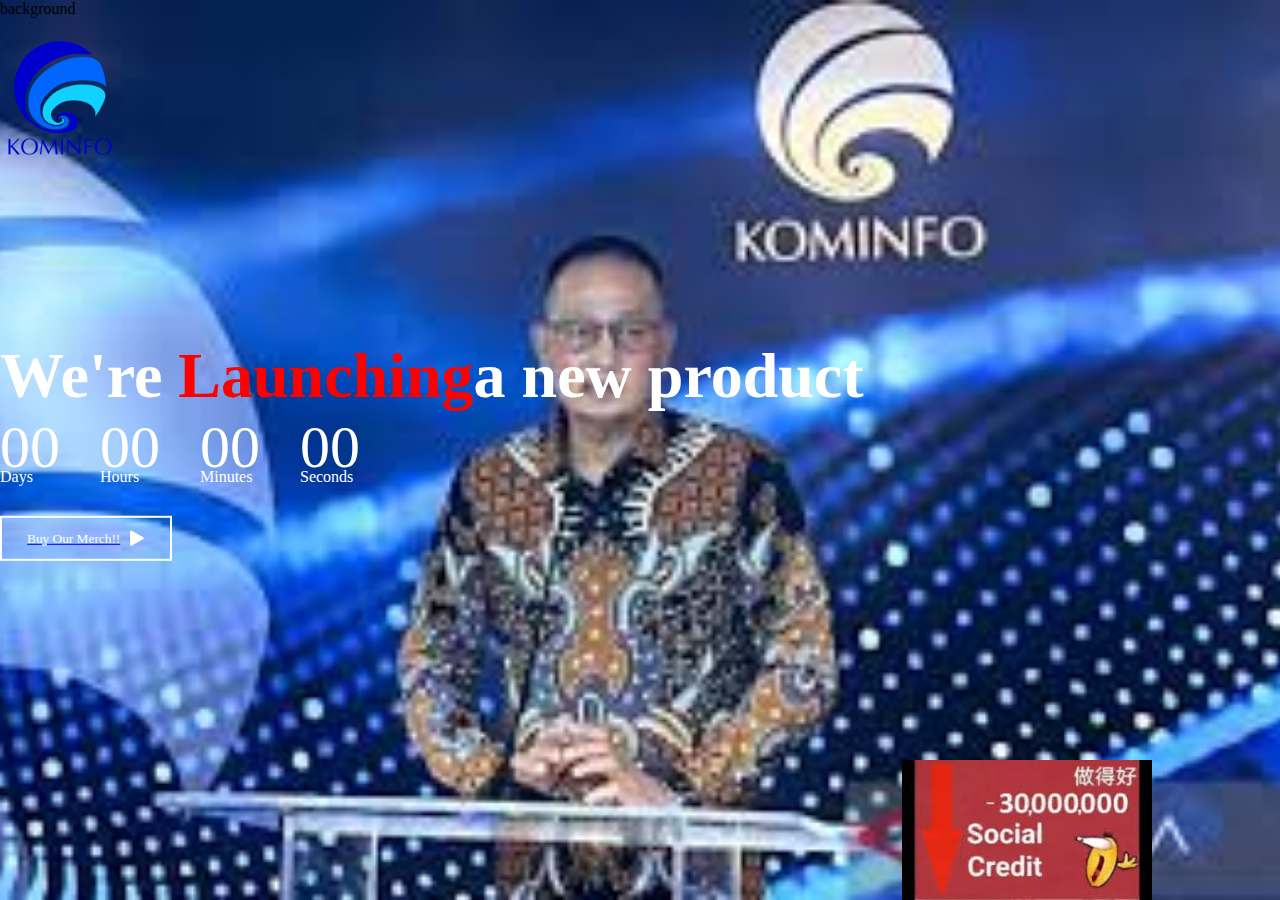
<file: index.html>
<!DOCTYPE html>
<html lang="en">
<head>
    <meta charset="UTF-8">
    <meta name="viewport" content="width=device-width, initial-scale=1.0">
    <title>Project 1</title>
    <link rel="stylesheet" href="style.css">
</head>
<body>
    <div class="container">
        
        <p>background</p>
        <img src="logo.png" alt="logo" class="logo">
        <div class="content">
            <h1>We're <span>Launching</span>a new product</h1>
            <div class="launch-time">
                <div>
                    <p id="days">00</p>
                    <span>Days</span>
                </div>
                <div>
                    <p id="hours">00</p>
                    <span>Hours</span>
                </div>
                <div>
                    <p id="minutes">00</p>
                    <span>Minutes</span>
                </div>
                <div>
                    <p id="seconds">00</p>
                    <span>Seconds</span>
                </div>
            </div>
            <a href="product.html"><button type="button">Buy Our Merch!! <img src="triangle.png" alt="triangle"></button></a>
        </div>
        <img src="siages.jpeg" alt="rocket" class="rocket">
    </div>
    <script type="text/javascript" src="script.js"></script>
</body>
</html>
</file>
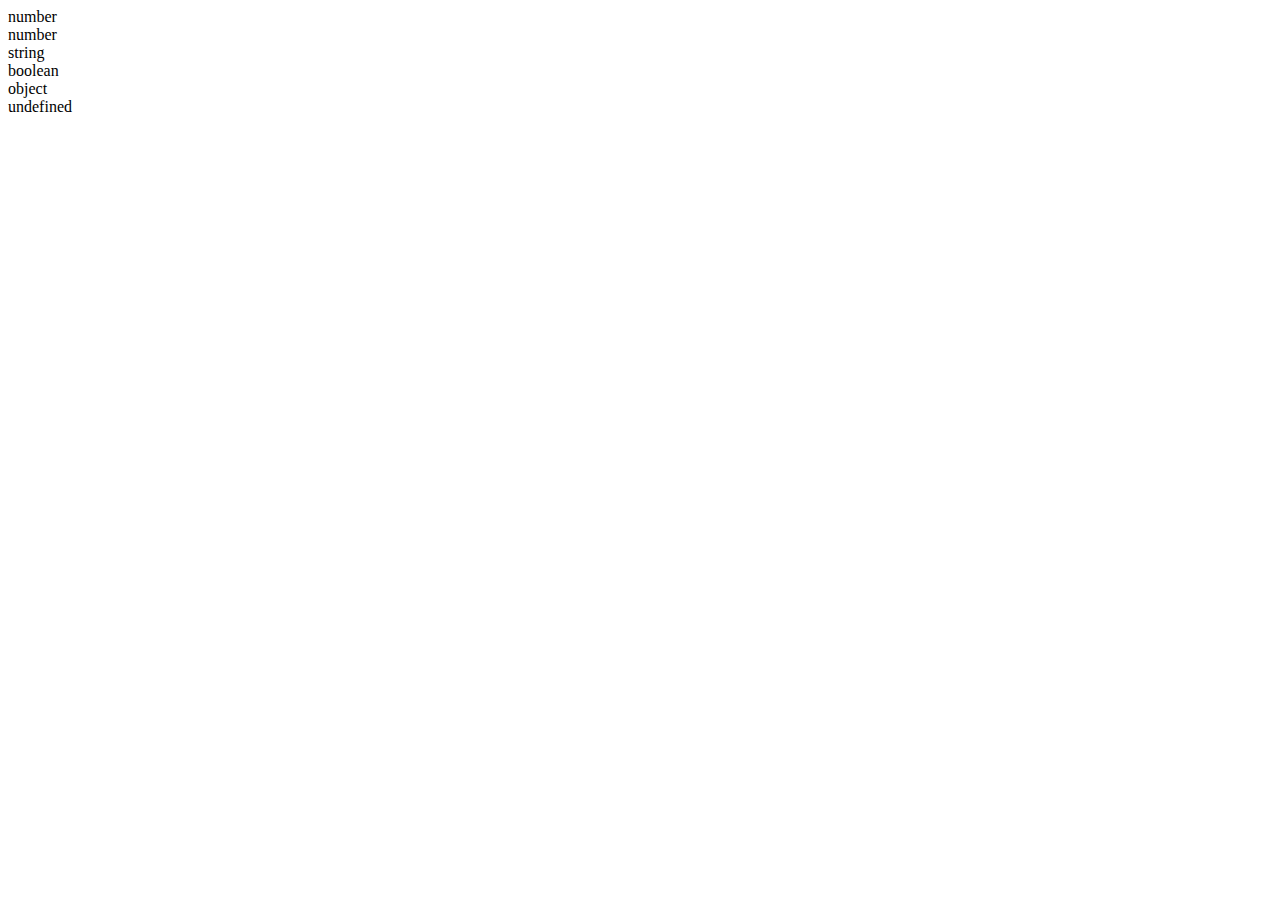
<file: tipe data.html>
<!DOCTYPE html>
<html lang="en">
<head>
    <meta charset="UTF-8">
    <meta name="viewport" content="width=device-width, initial-scale=1.0">
    <title>Tipe Data</title>
</head>
<body>
    <script>
        var x = {type: "Teacher", name: "Arga"};
        document.write (typeof 0);
        document.write ("<br>");
        document.write (typeof 3.14);
        document.write ("<br>");
        document.write (typeof "Sekolah AW 3");
        document.write ("<br>");
        document.write (typeof true);
        document.write ("<br>");
        document.write (typeof x);
        document.write ("<br>");
        document.write (typeof y);
    </script>
</body>
</html>
</file>
<file: style.css>
*{
    margin: 0;
    padding: 0;
    font-family: 'Times New Roman', Times, serif;
}
.container{
    width: 100vw;
    height: 100vh;
    background-image: url(background.jpeg);
    background-position: center;
    background-size: cover;
    padding: 0;
    position: relative;
}
.logo{
    width: 120px;
    height: 120px;
    padding: 20px 0;
    cursor: pointer;
}
.content{
    top: 50%;
    position: absolute;
    transform: translateY(-50%);
    color: white;
}
.content h1{
    font-size: 64px;
    font-weight: 600;
}
.content h1 span{
    color: red;
}
.launch-time {
    display: flex;
}
.launch-time div {
    flex-basis: 100px;
}
.launch-time div p {
    font-size: 60px;
    margin-bottom: -14px;
}
.content button{
    background: transparent;
    border: 2px solid white;
    outline: none;
    padding: 12px 25px;
    color: white;
    display: flex;
    align-items: center;
    margin-top: 30px;
    cursor: pointer;
}
.content button img{
    width: 15px;
    margin-left: 10px;
}
.rocket{
    width: 250px;
    position: absolute;
    right: 10%;
    bottom: 0;
    animation: rocket 4s linear infinite;
}
@keyframes rocket{
    0%{
        bottom: 0;
        opacity: 0;
    }
    100%{
        bottom: 105%;
        opacity: 1;
    }
}
</file>
